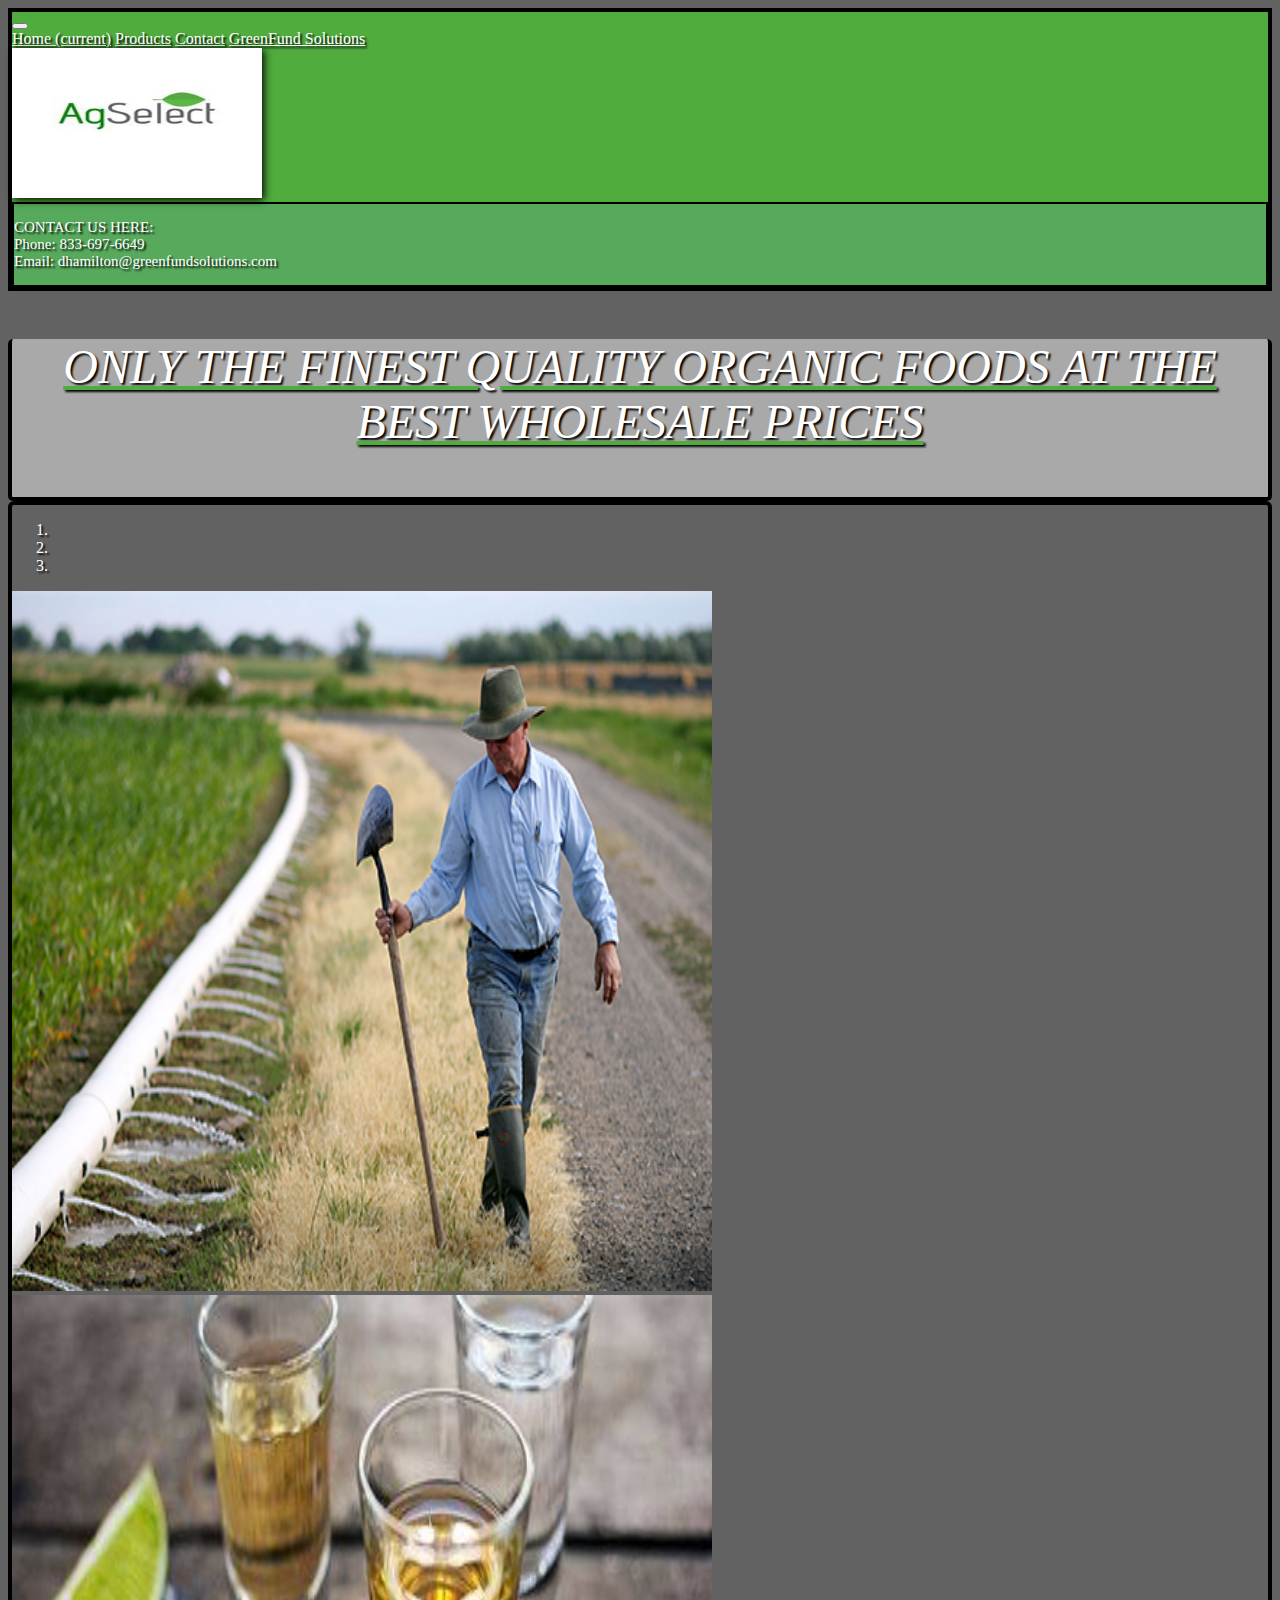
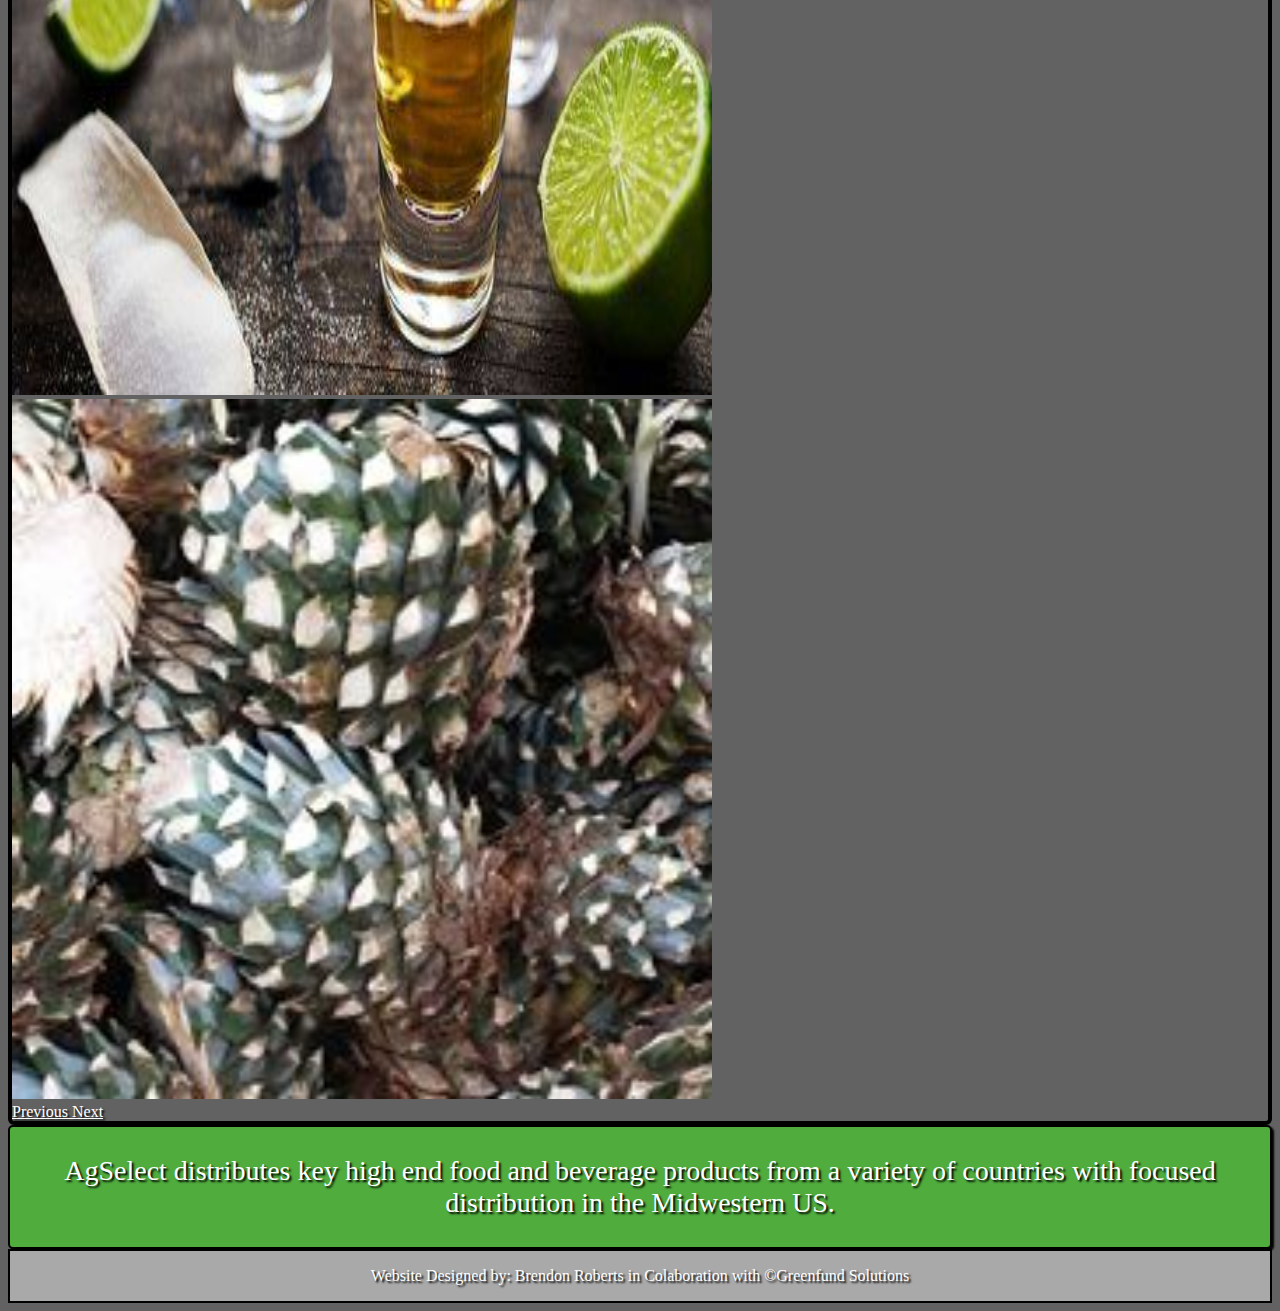
<file: index.html>
<!doctype html>
<html lang="en">

<head>
  <!-- Required meta tags -->
  <meta charset="utf-8">
  <meta name="viewport" content="width=device-width, initial-scale=1, shrink-to-fit=no">

  <!-- Bootstrap CSS -->
  <link rel="stylesheet" href="https://stackpath.bootstrapcdn.com/bootstrap/4.1.3/css/bootstrap.min.css" integrity="sha384-MCw98/SFnGE8fJT3GXwEOngsV7Zt27NXFoaoApmYm81iuXoPkFOJwJ8ERdknLPMO" crossorigin="anonymous">
  <link rel="stylesheet" href="style.css" />
  <link rel='stylesheet' href='https://use.fontawesome.com/releases/v5.5.0/css/all.css' integrity='sha384-B4dIYHKNBt8Bc12p+WXckhzcICo0wtJAoU8YZTY5qE0Id1GSseTk6S+L3BlXeVIU' crossorigin='anonymous'>
  <title>AgSelect</title>
</head>

<body>
  <!-- Navbar -->
  <div class="navbar-color">
    <nav class="navbar navbar-light" style="background-color: #4fac3d;">
      <button class="navbar-toggler" type="button" data-toggle="collapse" data-target="#navbarNavAltMarkup" aria-controls="navbarNavAltMarkup" aria-expanded="false" aria-label="Toggle navigation">
        <span class="navbar-toggler-icon"></span>
      </button>
      <div class="navbar-col-color">
        <div class="collapse navbar-collapse" id="navbarNavAltMarkup">
          <div class="navbar-nav">
            <a class="nav-item nav-link active" href="index.html">Home <span class="sr-only">(current)</span></a>
            <a class="nav-item nav-link" href="products.html">Products</a>
            <a class="nav-item nav-link" href="contact.html">Contact</a>
            <a class="nav-item nav-link" href="https://greenfundsolutions.com/?fbclid=IwAR0cLvcVD2wK9rRei9EXFIoX0CuGhFSJuUkouHDuw-9pV2WZsaMpPUkttLM" target="_blank">GreenFund Solutions</a>
          </div>
        </div>
      </div>
      <div class="container">
        <img class="navbarpic container" src="agselectlogo.jpg" alt="AGSELECT" />

      </div>
      <div class="navbarcontact">
        <p>CONTACT US HERE: <br>
          Phone: 833-697-6649 <br>
          Email: dhamilton@greenfundsolutions.com <br>
          <a href="https://www.facebook.com/AgSelectUSA/?tn-str=k"><i class='fab fa-facebook' style="font-size: 50px;"></i></a> <a href="https://www.instagram.com/"><i class='fab fa-instagram' style='font-size: 50px'></i></a> <a href="https://twitter.com/?lang=en"><i
              class='fab fa-twitter' style='font-size:50px'></i></a>
        </p>
      </div>
    </nav>
  </div>
  <!-- End Nav -->
  <div class="page-header">
    <p>ONLY THE FINEST QUALITY ORGANIC FOODS AT THE BEST WHOLESALE PRICES </P>
  </div>

  <div class="container">

    <!-- Carousel -->
    <div class="carousel1">
      <div id="carouselExampleIndicators" class="carousel slide" data-ride="carousel">
        <ol class="carousel-indicators">
          <li data-target="#carouselExampleIndicators" data-slide-to="0" class="active"></li>
          <li data-target="#carouselExampleIndicators" data-slide-to="1"></li>
          <li data-target="#carouselExampleIndicators" data-slide-to="2"></li>
        </ol>
        <div class="carousel-inner">
          <div class="carousel-item active">
            <img class="d-block w-100" src="farmer.png" alt="First slide">
          </div>
          <div class="carousel-item">
            <img class="d-block w-100" src="alcohol.jpg" alt="Second slide">
          </div>
          <div class="carousel-item">
            <img class="d-block w-100" src="produce.jpg" alt="Third slide">
          </div>
        </div>
        <a class="carousel-control-prev" href="#carouselExampleIndicators" role="button" data-slide="prev">
          <span class="carousel-control-prev-icon" aria-hidden="true"></span>
          <span class="sr-only">Previous</span>
        </a>
        <a class="carousel-control-next" href="#carouselExampleIndicators" role="button" data-slide="next">
          <span class="carousel-control-next-icon" aria-hidden="true"></span>
          <span class="sr-only">Next</span>
        </a>
      </div>
    </div>
    <!-- end carousel -->
  </div>



  <div class="aboutagselect">
    <p>AgSelect distributes key high end food and beverage products from a variety of countries with focused distribution in the Midwestern US.</p>
  </div>

  <div class="footer">
    <p> Website Designed by: Brendon Roberts in Colaboration with &copy;Greenfund Solutions</p>
  </div>
  <!-- Optional JavaScript -->
  <!-- jQuery first, then Popper.js, then Bootstrap JS -->
  <script src="https://code.jquery.com/jquery-3.3.1.slim.min.js" integrity="sha384-q8i/X+965DzO0rT7abK41JStQIAqVgRVzpbzo5smXKp4YfRvH+8abtTE1Pi6jizo" crossorigin="anonymous"></script>
  <script src="https://cdnjs.cloudflare.com/ajax/libs/popper.js/1.14.3/umd/popper.min.js" integrity="sha384-ZMP7rVo3mIykV+2+9J3UJ46jBk0WLaUAdn689aCwoqbBJiSnjAK/l8WvCWPIPm49" crossorigin="anonymous"></script>
  <script src="https://stackpath.bootstrapcdn.com/bootstrap/4.1.3/js/bootstrap.min.js" integrity="sha384-ChfqqxuZUCnJSK3+MXmPNIyE6ZbWh2IMqE241rYiqJxyMiZ6OW/JmZQ5stwEULTy" crossorigin="anonymous"></script>
</body>

</html>
</file>
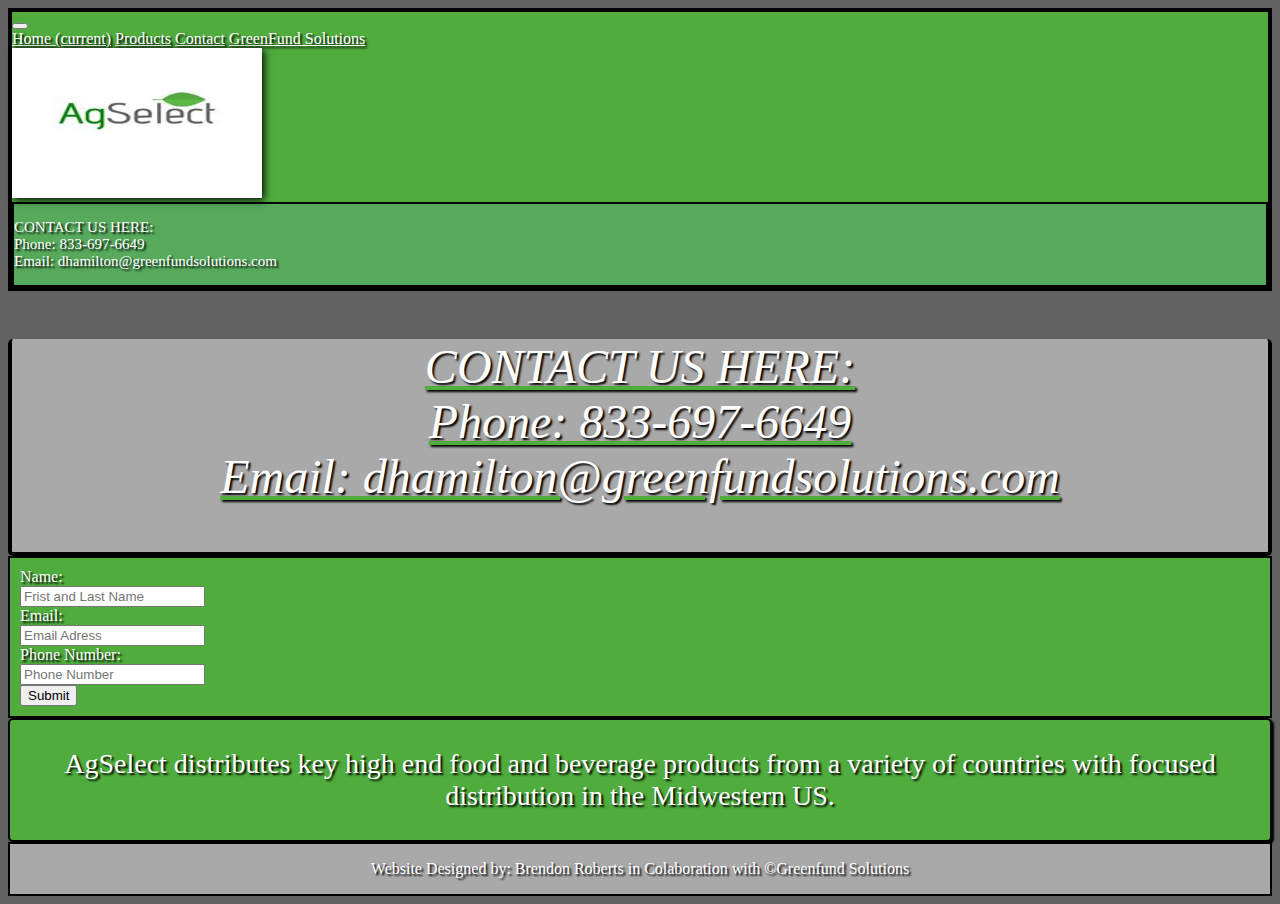
<file: contact.html>
<!doctype html>
<html lang="en">

<head>
  <!-- Required meta tags -->
  <meta charset="utf-8">
  <meta name="viewport" content="width=device-width, initial-scale=1, shrink-to-fit=no">

  <!-- Bootstrap CSS -->
  <link rel="stylesheet" href="https://stackpath.bootstrapcdn.com/bootstrap/4.1.3/css/bootstrap.min.css" integrity="sha384-MCw98/SFnGE8fJT3GXwEOngsV7Zt27NXFoaoApmYm81iuXoPkFOJwJ8ERdknLPMO" crossorigin="anonymous">
  <link rel="stylesheet" href="style.css" />
  <link rel='stylesheet' href='https://use.fontawesome.com/releases/v5.5.0/css/all.css' integrity='sha384-B4dIYHKNBt8Bc12p+WXckhzcICo0wtJAoU8YZTY5qE0Id1GSseTk6S+L3BlXeVIU' crossorigin='anonymous'>
  <title>AgSelect</title>
</head>

<body>
  <!-- Navbar -->
  <div class="navbar-color">
    <nav class="navbar navbar-light" style="background-color: #4fac3d;">
      <button class="navbar-toggler" type="button" data-toggle="collapse" data-target="#navbarNavAltMarkup" aria-controls="navbarNavAltMarkup" aria-expanded="false" aria-label="Toggle navigation">
        <span class="navbar-toggler-icon"></span>
      </button>
      <div class="navbar-col-color">
        <div class="collapse navbar-collapse" id="navbarNavAltMarkup">
          <div class="navbar-nav">
            <a class="nav-item nav-link active" href="index.html">Home <span class="sr-only">(current)</span></a>
            <a class="nav-item nav-link" href="products.html">Products</a>
            <a class="nav-item nav-link" href="contact.html">Contact</a>
            <a class="nav-item nav-link" href="https://greenfundsolutions.com/?fbclid=IwAR0cLvcVD2wK9rRei9EXFIoX0CuGhFSJuUkouHDuw-9pV2WZsaMpPUkttLM" target="_blank">GreenFund Solutions</a>
          </div>
        </div>
      </div>
      <div class="container">
        <img class="navbarpic container" src="agselectlogo.jpg" alt="AGSELECT" />

      </div>
      <div class="navbarcontact">
        <p>CONTACT US HERE: <br>
          Phone: 833-697-6649 <br>
          Email: dhamilton@greenfundsolutions.com <br>
          <a href="https://www.facebook.com/AgSelectUSA/?tn-str=k"><i class='fab fa-facebook' style="font-size: 50px;"></i></a> <a href="https://www.instagram.com/"><i class='fab fa-instagram' style='font-size: 50px'></i></a> <a href="https://twitter.com/?lang=en"><i
              class='fab fa-twitter' style='font-size:50px'></i></a>
        </p>
      </div>
    </nav>
  </div>
  <!-- End Nav -->
  <div class="page-header">
    <p>CONTACT US HERE: <br>
      Phone: 833-697-6649 <br>
      Email: dhamilton@greenfundsolutions.com <br>
      <a href="https://www.facebook.com/AgSelectUSA/?tn-str=k"><i class='fab fa-facebook' style="font-size: 50px;"></i></a> <a href="https://www.instagram.com/"><i class='fab fa-instagram' style='font-size: 50px'></i></a> <a href="https://twitter.com/?lang=en"><i
          class='fab fa-twitter' style='font-size:50px'></i></a>
    </p>
  </div>

  <div class="form1">
    <form>
      <div class="form-group row">
        <label for="inputEmail3" class="col-sm-2 col-form-label">Name:</label>
        <div class="col-sm-10">
          <input type="email" class="form-control" id="inputEmail3" placeholder="Frist and Last Name">
        </div>
      </div>
      <div class="form-group row">
        <label for="inputPassword3" class="col-sm-2 col-form-label">Email:</label>
        <div class="col-sm-10">
          <input type="password" class="form-control" id="inputPassword3" placeholder="Email Adress">
        </div>
      </div>
      <div class="form-group row">
        <label for="inputEmail3" class="col-sm-2 col-form-label">Phone Number:</label>
        <div class="col-sm-10">
          <input type="email" class="form-control" id="phonenumber" placeholder="Phone Number">
        </div>
      </div>
      <div class="col-auto">
        <button formaction="thankyou.html" type="submit" class="btn btn-secondary mb-2">Submit</button>
      </div>
    </form>
  </div>
  <div class="aboutagselect">
    <p>AgSelect distributes key high end food and beverage products from a variety of countries with focused distribution in the Midwestern US.</p>
  </div>

  <div class="footer">
    <p> Website Designed by: Brendon Roberts in Colaboration with &copy;Greenfund Solutions</p>
  </div>
  <!-- Optional JavaScript -->
  <!-- jQuery first, then Popper.js, then Bootstrap JS -->
  <script src="https://code.jquery.com/jquery-3.3.1.slim.min.js" integrity="sha384-q8i/X+965DzO0rT7abK41JStQIAqVgRVzpbzo5smXKp4YfRvH+8abtTE1Pi6jizo" crossorigin="anonymous"></script>
  <script src="https://cdnjs.cloudflare.com/ajax/libs/popper.js/1.14.3/umd/popper.min.js" integrity="sha384-ZMP7rVo3mIykV+2+9J3UJ46jBk0WLaUAdn689aCwoqbBJiSnjAK/l8WvCWPIPm49" crossorigin="anonymous"></script>
  <script src="https://stackpath.bootstrapcdn.com/bootstrap/4.1.3/js/bootstrap.min.js" integrity="sha384-ChfqqxuZUCnJSK3+MXmPNIyE6ZbWh2IMqE241rYiqJxyMiZ6OW/JmZQ5stwEULTy" crossorigin="anonymous"></script>
</body>

</html>
</file>
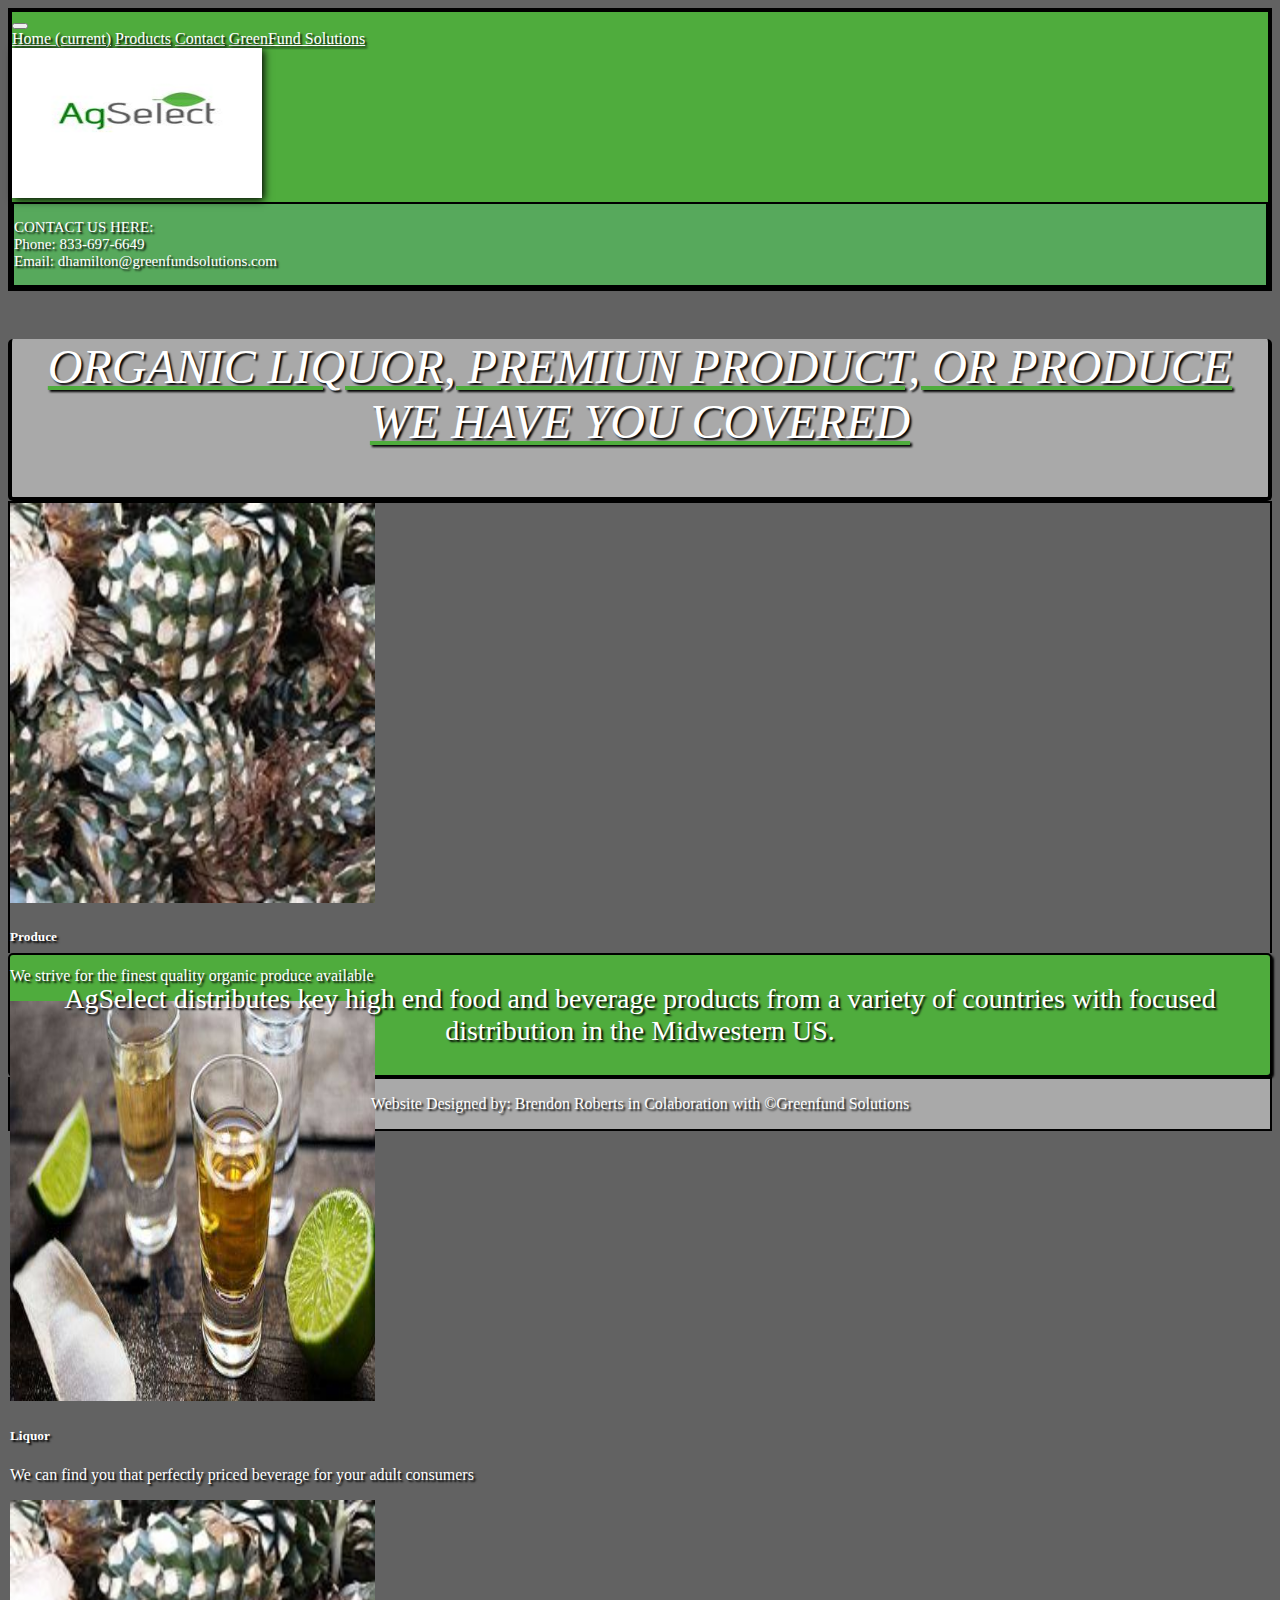
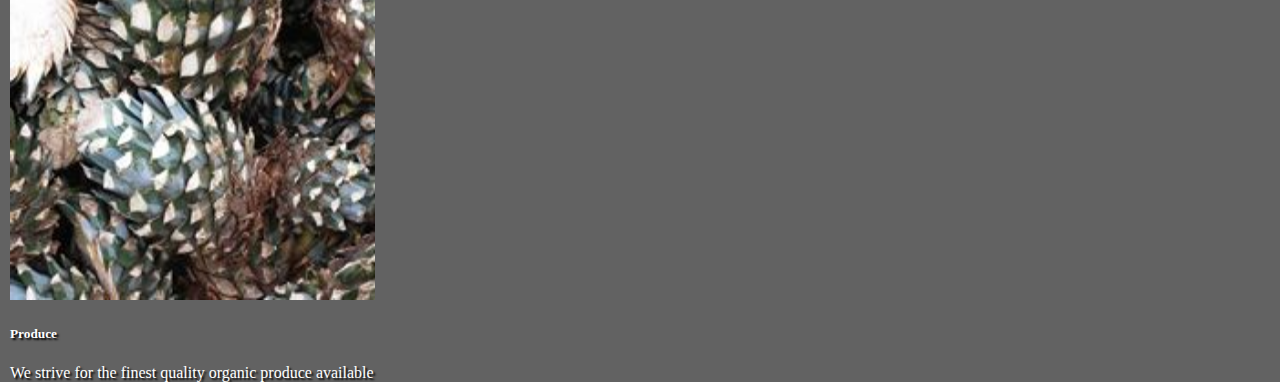
<file: products.html>
<!doctype html>
<html lang="en">

<head>
  <!-- Required meta tags -->
  <meta charset="utf-8">
  <meta name="viewport" content="width=device-width, initial-scale=1, shrink-to-fit=no">

  <!-- Bootstrap CSS -->
  <link rel="stylesheet" href="https://stackpath.bootstrapcdn.com/bootstrap/4.1.3/css/bootstrap.min.css" integrity="sha384-MCw98/SFnGE8fJT3GXwEOngsV7Zt27NXFoaoApmYm81iuXoPkFOJwJ8ERdknLPMO" crossorigin="anonymous">
  <link rel="stylesheet" href="style.css" />
  <link rel='stylesheet' href='https://use.fontawesome.com/releases/v5.5.0/css/all.css' integrity='sha384-B4dIYHKNBt8Bc12p+WXckhzcICo0wtJAoU8YZTY5qE0Id1GSseTk6S+L3BlXeVIU' crossorigin='anonymous'>
  <title>AgSelect</title>
</head>

<body>
  <!-- Navbar -->
  <div class="navbar-color">
    <nav class="navbar navbar-light" style="background-color: #4fac3d;">
      <button class="navbar-toggler" type="button" data-toggle="collapse" data-target="#navbarNavAltMarkup" aria-controls="navbarNavAltMarkup" aria-expanded="false" aria-label="Toggle navigation">
        <span class="navbar-toggler-icon"></span>
      </button>
      <div class="navbar-col-color">
        <div class="collapse navbar-collapse" id="navbarNavAltMarkup">
          <div class="navbar-nav">
            <a class="nav-item nav-link active" href="index.html">Home <span class="sr-only">(current)</span></a>
            <a class="nav-item nav-link" href="products.html">Products</a>
            <a class="nav-item nav-link" href="contact.html">Contact</a>
            <a class="nav-item nav-link" href="https://greenfundsolutions.com/?fbclid=IwAR0cLvcVD2wK9rRei9EXFIoX0CuGhFSJuUkouHDuw-9pV2WZsaMpPUkttLM" target="_blank">GreenFund Solutions</a>
          </div>
        </div>
      </div>
      <div class="container">
        <img class="navbarpic container" src="agselectlogo.jpg" alt="AGSELECT" />

      </div>
      <div class="navbarcontact">
        <p>CONTACT US HERE: <br>
          Phone: 833-697-6649 <br>
          Email: dhamilton@greenfundsolutions.com <br>
          <a href="https://www.facebook.com/AgSelectUSA/?tn-str=k"><i class='fab fa-facebook' style="font-size: 50px;"></i></a> <a href="https://www.instagram.com/"><i class='fab fa-instagram' style='font-size: 50px'></i></a> <a href="https://twitter.com/?lang=en"><i
              class='fab fa-twitter' style='font-size:50px'></i></a>
        </p>
      </div>
    </nav>
  </div>
  <!-- End Nav -->


  <div class="page-header">
    <p>ORGANIC LIQUOR, PREMIUN PRODUCT, OR PRODUCE WE HAVE YOU COVERED</P>
  </div>

  <div class="container">
    <div class="card-group">
      <div class="card text-white bg-success mb-3">
        <img src="produce.jpg" alt="Third slide">
        <div class="card-body">
          <h5 class="card-title">Produce</h5>
          <p class="card-text">We strive for the finest quality organic produce available</p>
        </div>
      </div>
      <div class="card bg-dark mb-3">
        <img class="card-img-top" src="alcohol.jpg" alt="Card image cap">
        <div class="card-body">
          <h5 class="card-title">Liquor</h5>
          <p class="card-text">We can find you that perfectly priced beverage for your adult consumers</p>
        </div>
      </div>
      <div class="card text-white bg-success mb-3">
        <img src="produce.jpg" alt="Third slide">
        <div class="card-body">
          <h5 class="card-title">Produce</h5>
          <p class="card-text">We strive for the finest quality organic produce available</p>
        </div>
      </div>
    </div>
  </div>
  <div class="aboutagselect">
    <p>AgSelect distributes key high end food and beverage products from a variety of countries with focused distribution in the Midwestern US.</p>
  </div>

  <div class="footer">
    <p> Website Designed by: Brendon Roberts in Colaboration with &copy;Greenfund Solutions</p>
  </div>

  <!-- Optional JavaScript -->
  <!-- jQuery first, then Popper.js, then Bootstrap JS -->
  <script src="https://code.jquery.com/jquery-3.3.1.slim.min.js" integrity="sha384-q8i/X+965DzO0rT7abK41JStQIAqVgRVzpbzo5smXKp4YfRvH+8abtTE1Pi6jizo" crossorigin="anonymous"></script>
  <script src="https://cdnjs.cloudflare.com/ajax/libs/popper.js/1.14.3/umd/popper.min.js" integrity="sha384-ZMP7rVo3mIykV+2+9J3UJ46jBk0WLaUAdn689aCwoqbBJiSnjAK/l8WvCWPIPm49" crossorigin="anonymous"></script>
  <script src="https://stackpath.bootstrapcdn.com/bootstrap/4.1.3/js/bootstrap.min.js" integrity="sha384-ChfqqxuZUCnJSK3+MXmPNIyE6ZbWh2IMqE241rYiqJxyMiZ6OW/JmZQ5stwEULTy" crossorigin="anonymous"></script>
</body>

</html>
</file>
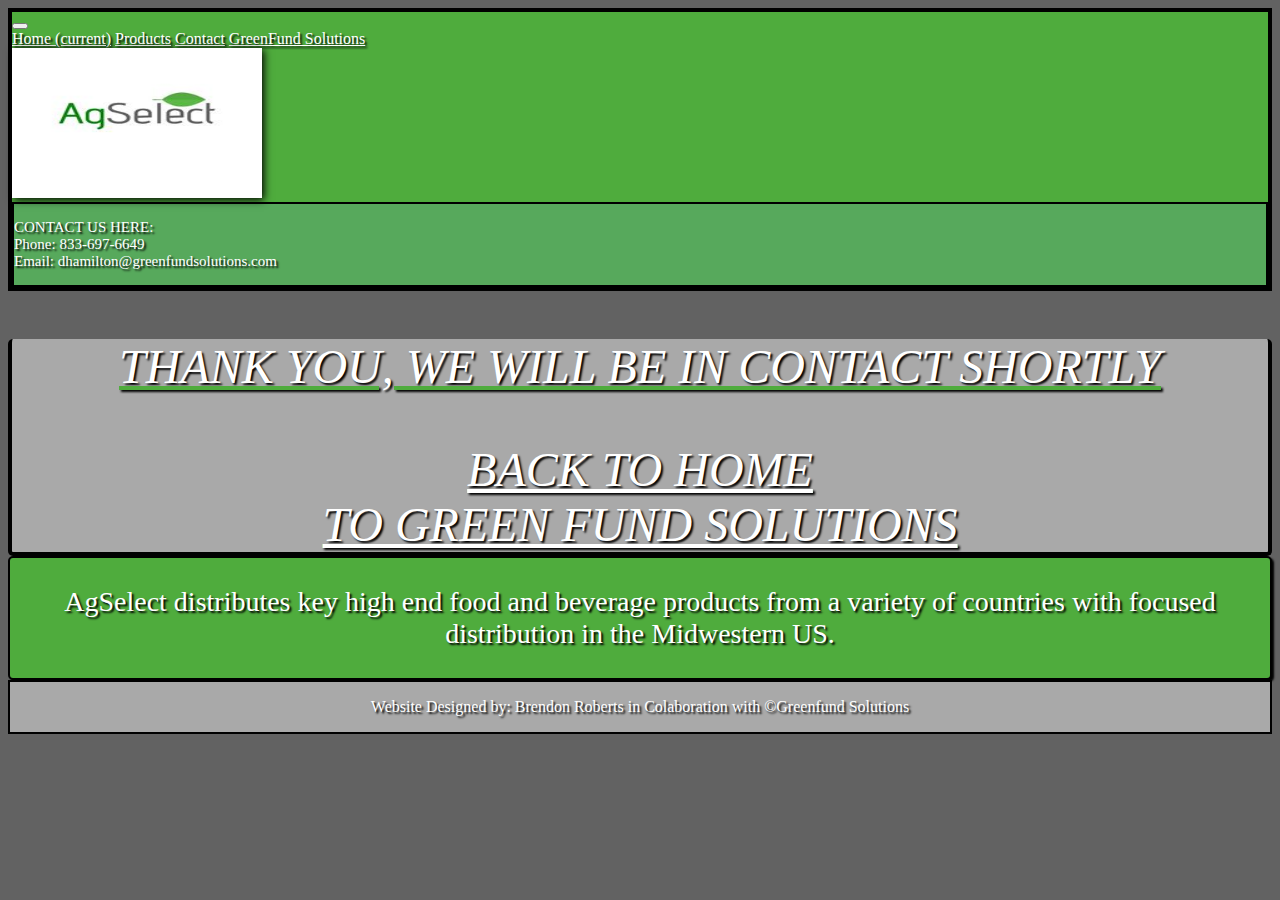
<file: thankyou.html>
<!doctype html>
<html lang="en">

<head>
  <!-- Required meta tags -->
  <meta charset="utf-8">
  <meta name="viewport" content="width=device-width, initial-scale=1, shrink-to-fit=no">

  <!-- Bootstrap CSS -->
  <link rel="stylesheet" href="https://stackpath.bootstrapcdn.com/bootstrap/4.1.3/css/bootstrap.min.css" integrity="sha384-MCw98/SFnGE8fJT3GXwEOngsV7Zt27NXFoaoApmYm81iuXoPkFOJwJ8ERdknLPMO" crossorigin="anonymous">
  <link rel="stylesheet" href="style.css" />
  <link rel='stylesheet' href='https://use.fontawesome.com/releases/v5.5.0/css/all.css' integrity='sha384-B4dIYHKNBt8Bc12p+WXckhzcICo0wtJAoU8YZTY5qE0Id1GSseTk6S+L3BlXeVIU' crossorigin='anonymous'>
  <title>AgSelect</title>
</head>

<body>
  <!-- Navbar -->
  <div class="navbar-color">
    <nav class="navbar navbar-light" style="background-color: #4fac3d;">
      <button class="navbar-toggler" type="button" data-toggle="collapse" data-target="#navbarNavAltMarkup" aria-controls="navbarNavAltMarkup" aria-expanded="false" aria-label="Toggle navigation">
        <span class="navbar-toggler-icon"></span>
      </button>
      <div class="navbar-col-color">
        <div class="collapse navbar-collapse" id="navbarNavAltMarkup">
          <div class="navbar-nav">
            <a class="nav-item nav-link active" href="index.html">Home <span class="sr-only">(current)</span></a>
            <a class="nav-item nav-link" href="products.html">Products</a>
            <a class="nav-item nav-link" href="contact.html">Contact</a>
            <a class="nav-item nav-link" href="https://greenfundsolutions.com/?fbclid=IwAR0cLvcVD2wK9rRei9EXFIoX0CuGhFSJuUkouHDuw-9pV2WZsaMpPUkttLM" target="_blank">GreenFund Solutions</a>
          </div>
        </div>
      </div>
      <div class="container">
        <img class="navbarpic container" src="agselectlogo.jpg" alt="AGSELECT" />
      </div>
      <div class="navbarcontact">
        <p>CONTACT US HERE: <br>
          Phone: 833-697-6649 <br>
          Email: dhamilton@greenfundsolutions.com <br>
          <a href="https://www.facebook.com/AgSelectUSA/?tn-str=k"><i class='fab fa-facebook' style="font-size: 50px;"></i></a> <a href="https://www.instagram.com/"><i class='fab fa-instagram' style='font-size: 50px'></i></a> <a href="https://twitter.com/?lang=en"><i
              class='fab fa-twitter' style='font-size:50px'></i></a>
        </p>
      </div>
    </nav>
  </div>
  <!-- End Nav -->
  <div class="page-header">
    <p>THANK YOU, WE WILL BE IN CONTACT SHORTLY<br></p>
    <a href="index.html"> BACK TO HOME </a><br>
    <a href="https://greenfundsolutions.com/?fbclid=IwAR0cLvcVD2wK9rRei9EXFIoX0CuGhFSJuUkouHDuw-9pV2WZsaMpPUkttLM" target="_blank"> TO GREEN FUND SOLUTIONS </a>
  </div>
  <div class="aboutagselect">
    <p>AgSelect distributes key high end food and beverage products from a variety of countries with focused distribution in the Midwestern US.</p>
  </div>

  <div class="footer">
    <p> Website Designed by: Brendon Roberts in Colaboration with &copy;Greenfund Solutions</p>
  </div>


  <!-- Optional JavaScript -->
  <!-- jQuery first, then Popper.js, then Bootstrap JS -->
  <script src="https://code.jquery.com/jquery-3.3.1.slim.min.js" integrity="sha384-q8i/X+965DzO0rT7abK41JStQIAqVgRVzpbzo5smXKp4YfRvH+8abtTE1Pi6jizo" crossorigin="anonymous"></script>
  <script src="https://cdnjs.cloudflare.com/ajax/libs/popper.js/1.14.3/umd/popper.min.js" integrity="sha384-ZMP7rVo3mIykV+2+9J3UJ46jBk0WLaUAdn689aCwoqbBJiSnjAK/l8WvCWPIPm49" crossorigin="anonymous"></script>
  <script src="https://stackpath.bootstrapcdn.com/bootstrap/4.1.3/js/bootstrap.min.js" integrity="sha384-ChfqqxuZUCnJSK3+MXmPNIyE6ZbWh2IMqE241rYiqJxyMiZ6OW/JmZQ5stwEULTy" crossorigin="anonymous"></script>
</body>

</html>
</file>
<file: style.css>
/* Designed by brendon roberts 2018

color codes:
dark green= #57a95c
grey= #a9a9a9
light green= #4fac3d
dark grey = #626262
*/

img{
  width: 700px;
  height: 700px;
}
.navbarpic{
  height: 150px;
  width: 250px;
  box-shadow: 2px 2px 8px  black;
  background-color: white;
}
body{
  background-color:  #626262;
  color: white;
  text-shadow: 2px 2px 2px black;
}
.navbarcontact{
  border: 2px solid black;
  background-color: #57a95c;
  box-shadow: 2px 2px 2px black;
font-size: 15px;
}
.aboutagselect{
text-align: center;
font-size: 1.75em;
background-color:  #4fac3d;
box-shadow: 2px 2px 2px black;
border: 2px solid black;
border-radius: 5px;}

.navbar-color {
  border: 4px solid black;
}

.carousel1{
  border: 4px solid black;
  border-radius: 6px;
}

.navbar-col-color{
  color: white;
}
a{
  color: white !important;
}
.page-header{
  text-align: center;
  font-style: italic;
font-size: 3em;
background-color: #a9a9a9;
border: 4px solid black;
border-top: 2px;
border-radius: 5px;
text-decoration: underline #4fac3d;
}
.card-group{
  border: 2px solid black;
  height: 450px;
  border-bottom: none;
}


.form1{
  background-color: #4fac3d;
  padding: 10px;
  border: 2px solid black;
}

.footer{
  background-color: #a9a9a9;
  text-align: center;
  border: 2px solid black;
}
.card img{
width:365px;
height: 400px;
}
</file>
